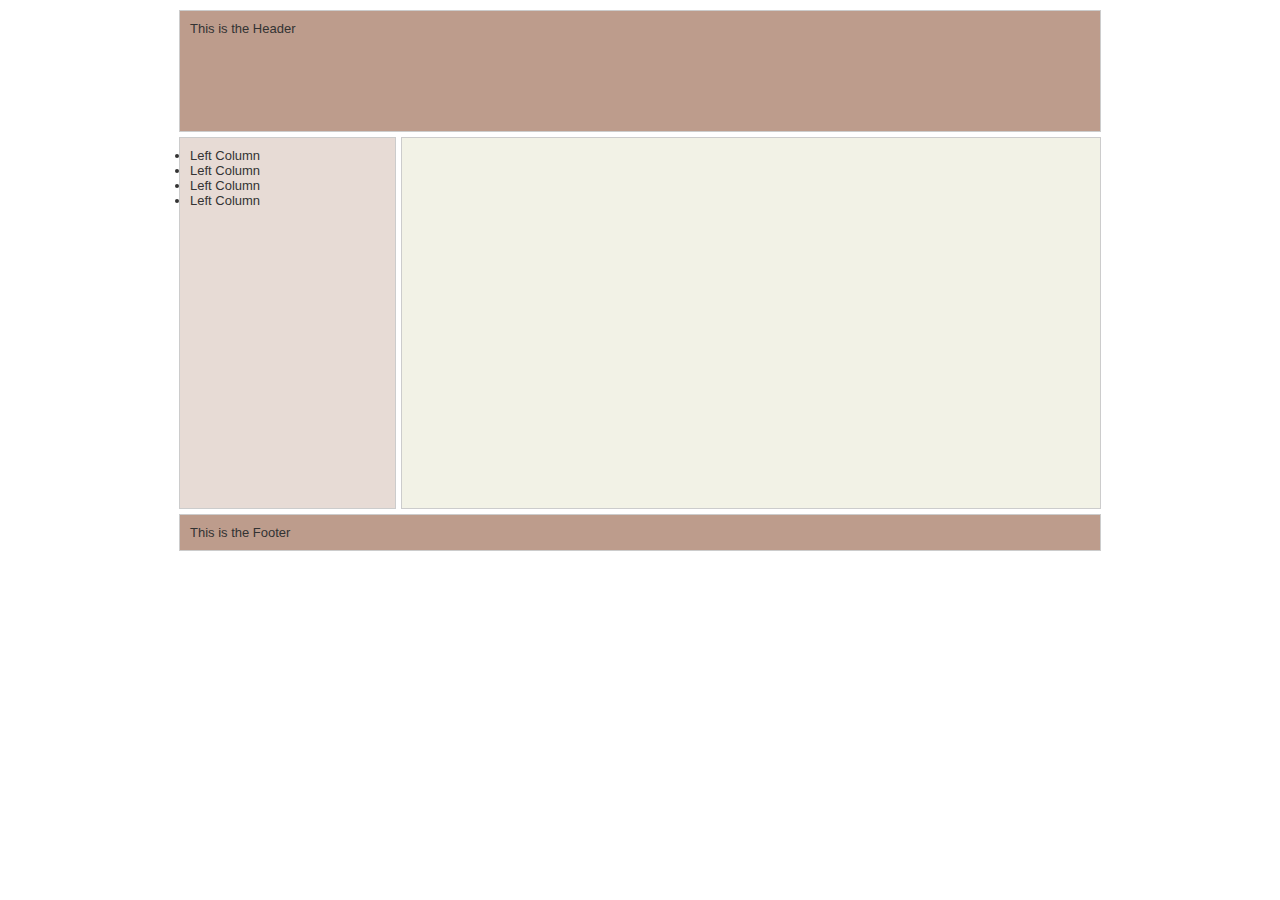
<file: index.htm>
<!DOCTYPE html PUBLIC "-//W3C//DTD XHTML 1.0 Transitional//EN" "http://www.w3.org/TR/xhtml1/DTD/xhtml1-transitional.dtd">
<html xmlns="http://www.w3.org/1999/xhtml" dir="ltr" lang="en-US"
	xml:lang="en">
<head>
<meta http-equiv="Content-Type" content="text/html; charset=UTF-8" />
<title></title>
<style rel="stylesheet" type="text/css">


* { padding: 0; margin: 0; }

body {
 font-family: Arial, Helvetica, sans-serif;
 font-size: 13px;
}
#wrapper { 
 margin: 0 auto;
 width: 922px;

}
#header {
 color: #333;
 width: 900px;
 float: left;
 padding: 10px;
 border: 1px solid #ccc;
 height: 100px;
 margin: 10px 0px 5px 0px;
 background: #BD9C8C;
}
#leftcolumn { 
 color: #333;
 border: 1px solid #ccc;
 background: #E7DBD5;
 margin: 0px 5px 5px 0px;
 padding: 10px;
 height: 350px;
 width: 195px;
 float: left;
}
#rightcolumn { 
 float: right;
 color: #333;
 border: 1px solid #ccc;
 background: #F2F2E6;
 margin: 0px 0px 5px 0px;
 padding: 10px;
 height: 350px;
 width: 678px;
 display: inline;
}
#footer { 
 width: 900px;
 clear: both;
 color: #333;
 border: 1px solid #ccc;
 background: #BD9C8C;
 margin: 0px 0px 10px 0px;
 padding: 10px;
}
</style>
</head>
<body>



   <!-- Begin Wrapper -->
   <div id="wrapper">
   
         <!-- Begin Header -->
         <div id="header">
		 
		       This is the Header		 
			   
		 </div>
		 <!-- End Header -->
		 
		 <!-- Begin Left Column -->
		 <div id="leftcolumn">
		 
		      	<li> Left Column</li>
		      	<li> Left Column</li>
		      	<li> Left Column</li>
		      	<li> Left Column</li>
		 
		 </div>
		 <!-- End Left Column -->
		 
		 <!-- Begin Right Column -->
		 <div id="rightcolumn">
		       	 
		 
		 </div>
		 <!-- End Right Column -->
		 
		 <!-- Begin Footer -->
		 <div id="footer">
		       
			   This is the Footer		
			    
	     </div>
		 <!-- End Footer -->
		 
   </div>
   <!-- End Wrapper -->


   
</body>

</html>
</file>
